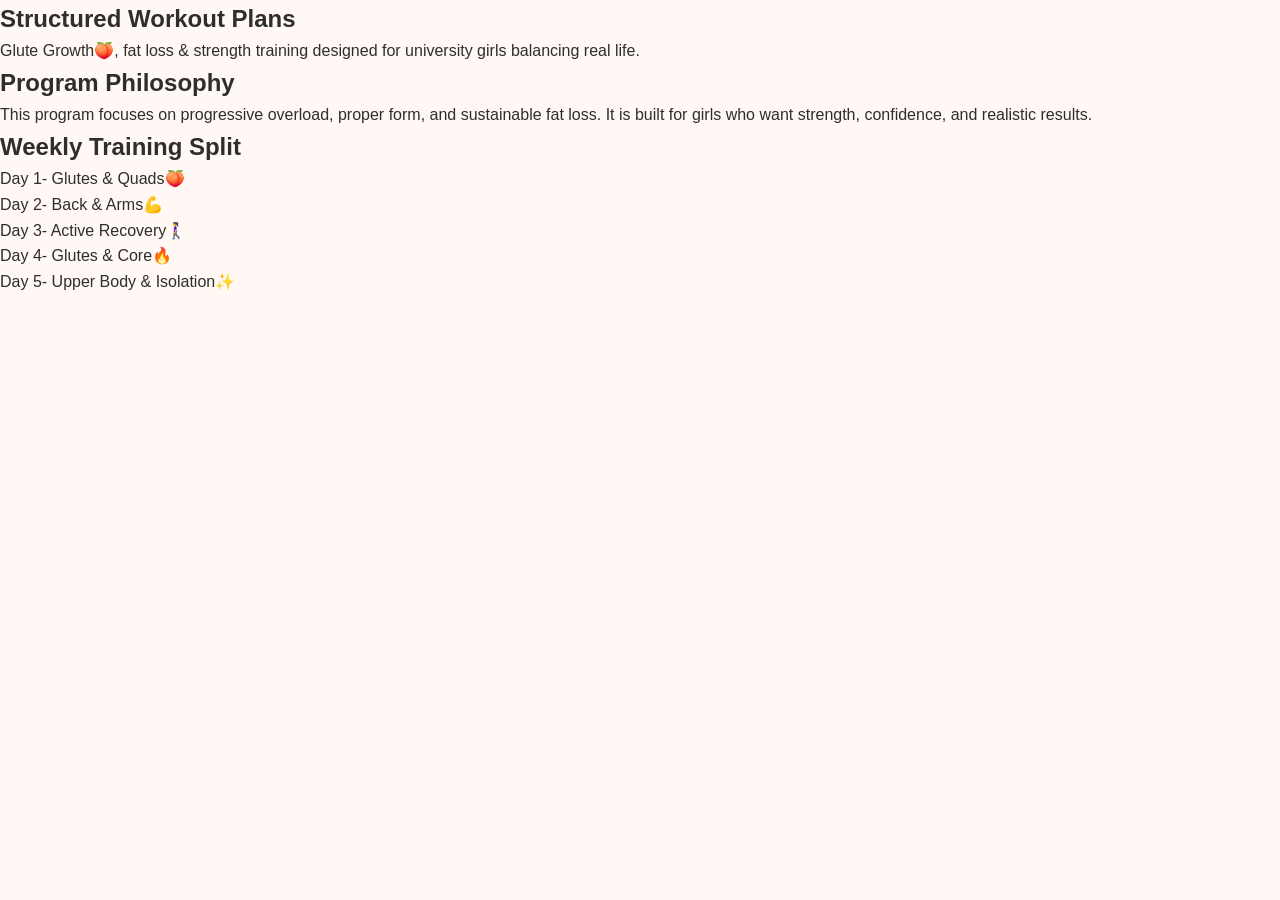
<file: workout.html>
<!doctype html>
<html lang="en">
  <head>
    <meta charset="UTF-8" />
    <meta name="viewport" content="width=device-width, initial-scale=1.0" />
    <title>Workout</title>
    <link rel="stylesheet" href="styleee.css" />
  </head>
  <body>
    <!--hero-->
    <section class="workout-hero">
      <h1>Structured Workout Plans</h1>
      <p>
        Glute Growth🍑, fat loss & strength training designed for university
        girls balancing real life.
      </p>
    </section>
    <!--program overview-->
    <section class="program-overview">
      <h2>Program Philosophy</h2>
      <p>
        This program focuses on progressive overload, proper form, and
        sustainable fat loss. It is built for girls who want strength,
        confidence, and realistic results.
      </p>
    </section>
    <section class="weekly-split">
      <h2>Weekly Training Split</h2>
      <div class="split-grid">
        <div class="split-card">Day 1- Glutes & Quads🍑</div>
        <div class="split-card">Day 2- Back & Arms💪</div>
        <div class="split-card">Day 3- Active Recovery🚶‍♀️</div>
        <div class="split-card">Day 4- Glutes & Core🔥</div>
        <div class="split-card">Day 5- Upper Body & Isolation✨</div>
      </div>
    </section>
    <!--detailed workouts-->
  </body>
</html>
</file>
<file: styleee.css>
* {
  margin: 0;
  padding: 0;
  box-sizing: border-box;
}
body {
  background-color: #fff8f5;
  color: #2e2e2e;
  font-family: Arial, Helvetica, sans-serif;
  line-height: 1.6;
}
.btn {
  background-color: #e75480;
  color: white;
  padding: 12px 30px;
  border-radius: 30px;
  border: none;
  cursor: pointer;
  transition: all 0.3s ease;
  box-shadow: 0 6px 15px rgba(231, 84, 120, 0.3);
}
.btn a {
  background-color: #e75480;
  color: white;
  padding: 12px 30px;
  border-radius: 30px;
  border: none;
  cursor: pointer;
  transition: all 0.3s ease;
  box-shadow: 0 6px 15px rgba(231, 84, 120, 0.3);
}
</file>
